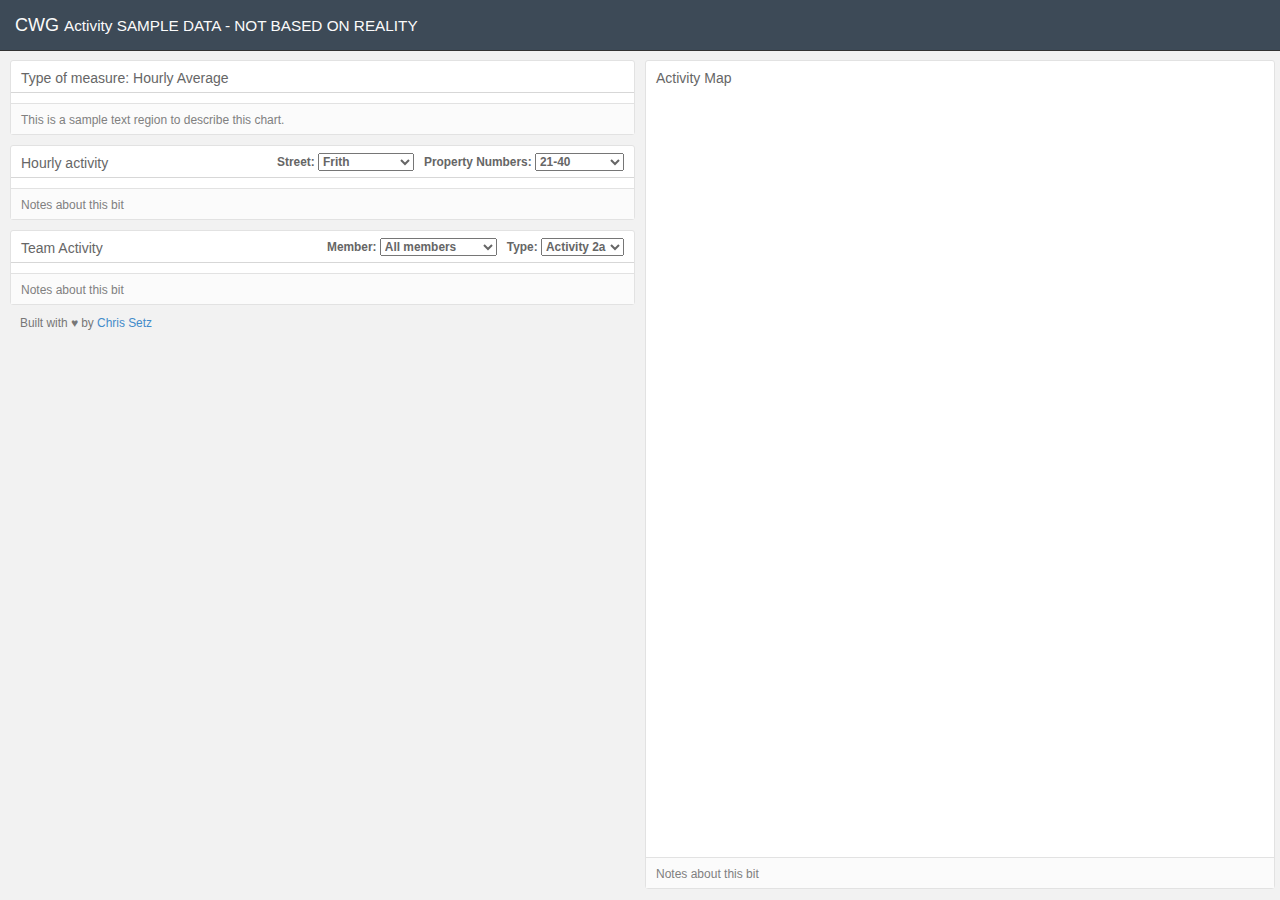
<file: activity.htm>
<!DOCTYPE html><html><head><title>Data Dashboard</title>
  <meta name='viewport' content='width=device-width, initial-scale=1.0, maximum-scale=1.0, user-scalable=no' />
  <link rel="stylesheet" type="text/css" href="lib/bootstrap/dist/css/bootstrap.min.css" />
  <link rel="stylesheet" type="text/css" href="css/activity-keen-dashboards.css" /></head><body class="application">
<div class="navbar navbar-inverse navbar-fixed-top" role="navigation">
<div class="container-fluid">
      <div class="navbar-header">
	  <button type="button" class="navbar-toggle" data-toggle="collapse" data-target=".navbar-collapse">
          <span class="sr-only">Toggle navigation</span><span class="icon-bar"></span>
          <span class="icon-bar"></span><span class="icon-bar"></span></button>
        <!-- <a class="navbar-brand" href="../"><span class="glyphicon glyphicon-chevron-left"></span></a> -->
        <a class="navbar-brand" href="./">CWG <small> Activity SAMPLE DATA - NOT BASED ON REALITY</small></a></div>
      <!-- <div class="navbar-collapse collapse"><ul class="nav navbar-nav navbar-left">
          <li><a href="https://keen.io">Home</a></li><li><a href="https://keen.io/team">Team</a></li></ul></div> -->
</div></div>

<div class="container-fluid"><div class="row"><div class="col-sm-6">
        <div class="row"><div class="col-sm-12"><div class="chart-wrapper"><div class="chart-title">
                Type of measure: Hourly Average </div>
              <div class="chart-stage"><div id="chart-01"></div></div>
              <div class="chart-notes"> This is a sample text region to describe this chart.</div> </div>    </div>
          <div class="col-sm-12"><div class="chart-wrapper"><div class="chart-title"> Hourly activity 
			<small class="pull-right"><label class="pull-left" style="margin-right: 10px;"> Street:
                    <select> <option>All sections</option><option>Greek</option>
                      <option selected>Frith</option>  <option>Soho Square</option>  </select> </label>
                  <label>  Property Numbers:  <select><option>All sections</option><option>1-20</option><option selected>21-40</option>
                      <option>41-60</option><option>61-80</option></select></label></small></div>
              <div class="chart-stage"><div id="chart-03"></div></div>
              <div class="chart-notes"> Notes about this bit</div>
            </div>
          </div>
          <div class="col-sm-12">            <div class="chart-wrapper">
			<div class="chart-title">Team Activity
                <small class="pull-right"><label class="pull-left" style="margin-right: 10px;">Member:
                    <select><option selected>All members</option><option>Kathy Kuzemka</option>
                      <option>William Howland</option><option>Harrison Ford</option></select></label>
                  <label> Type: <select>  <option>All actions</option>  <option selected>Activity 2a</option>
                      <option>Activity 33</option><option>Activity 44</option> <option>Activity 55</option></select></label>
                </small>
              </div>
              <div class="chart-stage"><div id="chart-05"></div></div>
              <div class="chart-notes">Notes about this bit </div>    </div>   </div>  </div>  </div>

      <div class="col-sm-6" id="mapbox-panel"><div class="chart-wrapper">
          <div class="chart-title"> Activity Map          </div>
          <div class="chart-stage"> <div id="map"></div></div>
          <div class="chart-notes"> Notes about this bit</div>        </div>      </div>

    </div><p class="small text-muted">Built with &#9829; by <a href="https://limecomms.gq">Chris Setz</a></p>
</div><!-- Mapbox rocks -->
<script type="text/javascript" src="https://api.tiles.mapbox.com/mapbox.js/v1.6.2/mapbox.js"></script>
<link href="https://api.tiles.mapbox.com/mapbox.js/v1.6.2/mapbox.css" rel="stylesheet" />

<!-- UI Resources -->
<script type="text/javascript" src="lib/jquery/dist/jquery.min.js"></script>
<script type="text/javascript" src="lib/bootstrap/dist/js/bootstrap.min.js"></script>

<!-- Keen IOness -->
<script type="text/javascript" src="lib/keen-js/dist/keen.min.js"></script>
<script type="text/javascript" src="js/activity-meta.js"></script>

<script type="text/javascript" src="keen.dashboard.js"></script>
<link href="keen.mapbox.css" rel="stylesheet" />
<script>$(function(){$(window).resize(adjust);
    function adjust(){var offset = $(window).height()-145; $("#mapbox-panel .chart-stage").height(offset); }
    adjust();  });  </script></body></html>
</file>
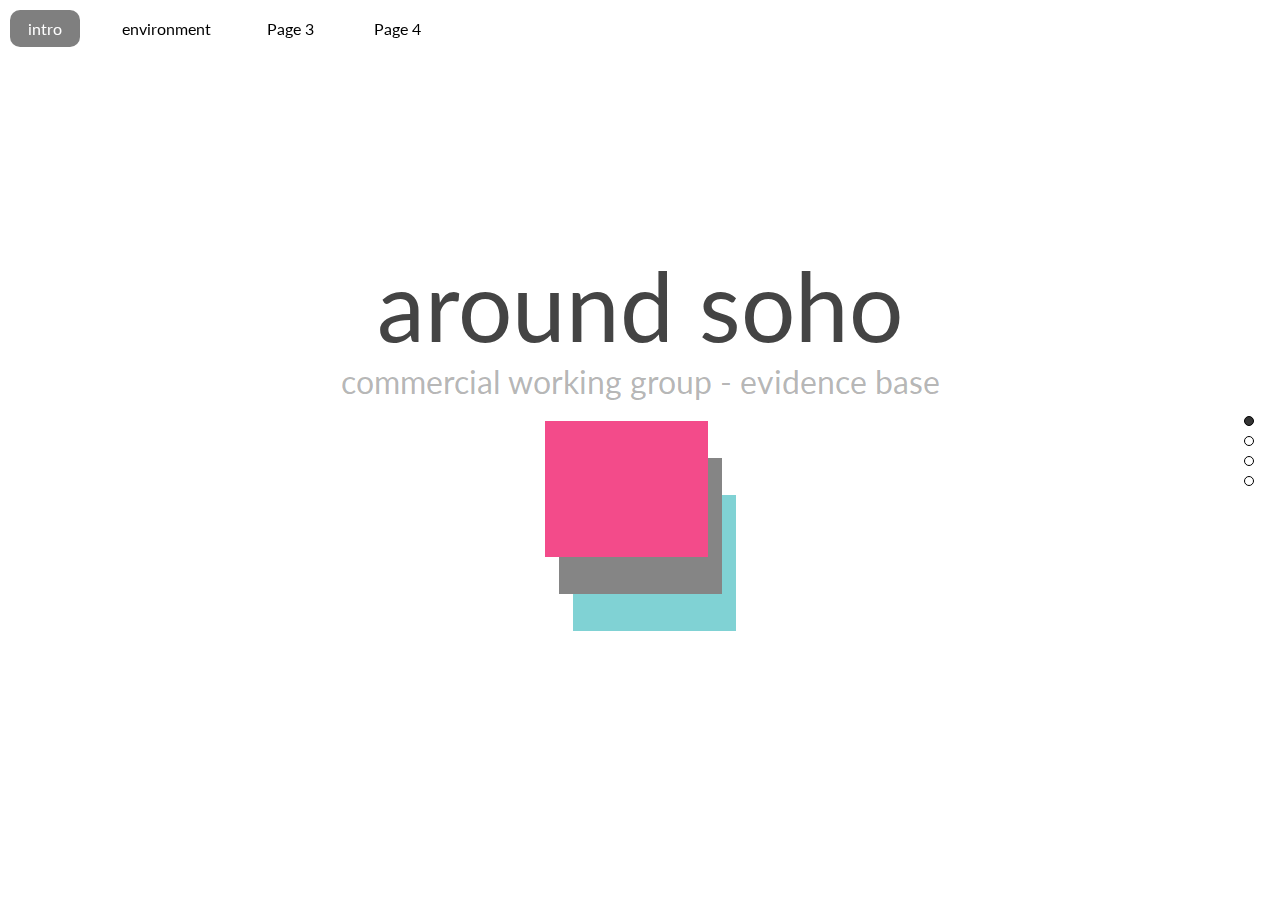
<file: indexp.htm>
<!DOCTYPE html><html xmlns="http://www.w3.org/1999/xhtml">
<head><meta http-equiv="Content-Type" content="text/html; charset=utf-8" /><title>around soho</title>
<meta name="author" content="Chris Setz" /><meta name="description" content="around soho" />
<meta name="keywords"  content="soho" /><meta name="Resource-type" content="Document" />
<link rel="stylesheet" type="text/css" href="http://fonts.googleapis.com/css?family=Lato:300,400,700" />
<link rel="stylesheet" type="text/css" href="css/jq.pp.css" /><link rel="stylesheet" type="text/css" href="css/style.css" />
<script src="http://ajax.googleapis.com/ajax/libs/jquery/1.8.3/jquery.min.js"></script>
<script type="text/javascript" src="js/jq.pp.min.js"></script>

<link rel="stylesheet" href="http://cdn.leafletjs.com/leaflet-0.7.3/leaflet.css" />
<script src="http://cdn.leafletjs.com/leaflet-0.7.3/leaflet.js"></script>
<script src='http://api.tiles.mapbox.com/mapbox.js/plugins/leaflet-omnivore/v0.2.0/leaflet-omnivore.min.js'></script>
<script src="js/promise.js"></script><script src="js/GeoJSON.js"></script><script src="js/ajax.js"></script>
<script src="js/touchhover.js"></script><style>
#map {width: 100%;height: 100%;}
#osc {background-image:url(images/osc2.png); background-size: 150px 162px; background-repeat:no-repeat; position: absolute;
			bottom: 10px;left: 5px;}
.info {padding: 6px 8px;font: 14px/16px Arial, Helvetica, sans-serif;background: white;background: rgba(255,255,255,0.8);box-shadow: 0 0 15px rgba(0,0,0,0.2);border-radius: 5px;}
.info h4 {margin: 0 0 5px;color: #777;}
.legend {text-align: left;line-height: 18px;color: #555;}
.legend i {width: 18px;height: 18px;float: left;margin-right: 8px;opacity: 0.7;}
body {background-color: black;margin: 0;}
h2 {color: #ffffff;font-family: "Arial"}
.leaflet-control-touchhover-toggled {box-shadow: 0px 0px 8px 8px rgba(0, 255, 17, 0.75);-moz-box-shadow: 0px 0px 8px 8px rgba(0, 255, 17, 0.75);-webkit-box-shadow: 0px 0px 8px 8px rgba(0, 255, 17, 0.75);}</style>

<script type="text/javascript">$(document).ready(function() {/* Plugin intialization*/
$('#pagepiling').pagepiling({menu: '#menu',anchors: ['page1', 'page2', 'page3', 'page4'],
sectionsColor: ['white', '#ee005a', '#2C3E50', '#39C'],
navigation: {'position': 'right','tooltips': ['Page 1', 'Page 2', 'Page 3', 'Page 4']},
afterRender: function(){$('#pp-nav').addClass('custom');},
afterLoad: function(anchorLink, index){if(index>1){$('#pp-nav').removeClass('custom');}else{$('#pp-nav').addClass('custom');}}});
/* Internal use */
$('#showExamples').click(function(e){e.stopPropagation();e.preventDefault();$('#examplesList').toggle();});
$('html').click(function(){$('#examplesList').hide();});   });</script>
<script type="text/javascript">audio = new Audio("audio/traffic.mp3");
var map = L.map('map', {zoomControl: false}).setView([51.5132222, -0.1352222], 16); //soho
// Disable drag and zoom handlers.
map.dragging.disable();	map.touchZoom.disable();map.doubleClickZoom.disable();	map.scrollWheelZoom.disable();
map.attributionControl.setPrefix(false); //turn off prefix to allow target blank to be used on leaflet link
L.tileLayer('https://{s}.tiles.mapbox.com/v3/jozzajozza.nojen9og/{z}/{x}/{y}.png', {
attribution: 'Chris Setz <a href="http://leafletjs.com" target="_blank">Leaflet</a> | Open Data <a href="https://data.gov.uk/dataset/road-noise-laeq-16h-england-round-2" target="_blank">data.gov.uk</a> | Imagery & Sound <a href="https://www.mapbox.com/about/maps/" target="_blank">&copy; Mapbox &copy; OpenStreetMap</a> and <a href="http://www.freesfx.co.uk" target="_blank">freeSFX</a> All credit to <a href="http://www.emu-analytics.com/blog/post.php?s=2016-01-11-2-for-the-price-of-1" target="_blank">Emu Analytics</a>'}).addTo(map);
if (L.Browser.touch) {L.control.touchHover().addTo(map);} //touch hover control
var info = L.control();// control that shows state info on hover
info.onAdd = function (map) {this._div = L.DomUtil.create('div', 'info');this.update();return this._div;};
info.update = function (props) {this._div.innerHTML = '<h4>Average Major Road & Rail Noise Levels (0700 to 2300)</h4>' +  (props ? '<b>' + props.NoiseClass + ' dB(A)</b>' : 'Hover over a noise segment & turn up the volume');};
info.addTo(map);
//Get color depending on dB bucket
function getColor(a) {return a == ">=75.0" ? '#FF3300' : a == "70.0-74.9"  ? '#FF9900' : a == "65.0-69.9"  ? '#FFFF00' :
           a == "60.0-64.9"  ? '#66FF33' : a == "55.0-59.9"  ? '#66FFFF' : '#66FFFF';}
//Get volume and amp depending on dB bucket
function getVamp(a) {return a == ">=75.0" ? 1 : a == "70.0-74.9"  ? 0.8 : a == "65.0-69.9"  ? 0.6 :  a == "60.0-64.9"  ? 0.4 :
           a == "55.0-59.9"  ? 0.2 :  0;}
//Highlight feature control with added noise effects
function highlightFeature(e) {var layer = e.target; layer.setStyle({weight: 1,color: '#000',dashArray: '',fillOpacity: 0.8});
if (!L.Browser.ie && !L.Browser.opera) {layer.bringToFront();}
info.update(layer.feature.properties);
//Use html 5 audio element to add in the traffic track and control its volume via the % population value
audio.volume=getVamp(layer.feature.properties.NoiseClass); if (audio.paused) {audio.play();};
//Call the OnDraw function to create the oscillating effect
refreshIntervalId=setInterval(OnDraw, 1);time=0; amplitude=getVamp(layer.feature.properties.NoiseClass)*45;	}
//Reset the effects on mouseout
function resetHighlight(e) {geojson.resetStyle(e.target);info.update();audio.pause(); //paused to deal with some lag 
clearInterval(refreshIntervalId); dataLine.clearRect(0, 0, canvas.width, canvas.height); }
function zoomToFeature(e) {map.fitBounds(e.target.getBounds());}
function onEachFeature(feature, layer) {layer.on({mouseover: highlightFeature,	mouseout: resetHighlight, click: zoomToFeature});}
//Function to draw a sine wave on the canvas
function OnDraw() {time = time + 0.2; color="#00FF00"; canvas = document.getElementById("mycanvas");
dataLine = canvas.getContext("2d"); value = 10;
dataLine.clearRect(0, 0, canvas.width, canvas.height); //clear canvas
dataLine.beginPath();
for(cnt = 12; cnt <= canvas.width * 0.94; cnt++) // loop through canvas coordinates
	{dataLine.lineTo(cnt, canvas.height * 0.378 - (Math.cos(time + cnt * 0.05) * 1.0 * amplitude));} // draw point of wave at each
dataLine.lineWidth = value.value * 0.1;	dataLine.strokeStyle = color;dataLine.stroke();}
//Use omnivore (add custom layer first to deal with styles and hover over events)
var customLayer = L.geoJson(null, {style: function style(feature) {return {weight: 0,color: 'white',dashArray: '3',fillOpacity: 0.5,fillColor: getColor(feature.properties.NoiseClass)	};}, onEachFeature: onEachFeature});
var geojson=new omnivore.topojson("data/smoothtopo_central_simp84_2.json", null, customLayer); geojson.addTo(map);
var legend=L.control({position: 'bottomright'}); //Add in legend
legend.onAdd = function (map) {var div = L.DomUtil.create('div', 'info legend'),
	grades = ["55.0-59.9", "60.0-64.9", "65.0-69.9", "70.0-74.9", ">=75.0"],
	labels = ['Road & Rail Noise' + '</br>' + 'Levels dB(A)'],from, to;	
	for (var i=0; i<grades.length; i++) 
		{from=grades[i];to=grades[i + 1];labels.push('<i style="background:'+ getColor(from) + '"></i> ' +	from);}
	div.innerHTML = labels.join('<br>');
	return div;};
legend.addTo(map);</script>
<style>#section1 h1{color: #444;}	#section1 p{color: #333;color: rgba(0,0,0,0.3);} #section1 img{margin: 20px 0;opacity: 0.7;}
#section2 h1, #section2 p{z-index: 3;} #section2 p{opacity: 0.8;} #section2 #colors{right: 60px;bottom: 0;	position: absolute;
		height: 413px;	width: 258px;	background-image: url(img/colors.gif);	background-repeat: no-repeat;}
#section3 #colors{left: 60px;bottom: 0;}	#section3 p{color: #757575;}	
#colors2,#colors3{position: absolute;height: 163px;width: 362px;z-index: 1;	background-repeat: no-repeat;
		left: 0;	margin: 0 auto;	right: 0;} #colors2{background-image: url(img/colors2.gif);top:0;} 
#colors3{background-image: url(img/colors3.gif);	bottom:0;} #section4 p{opacity: 0.6;}
/* Overwriting fullPage.js tooltip color */#pp-nav.custom .pp-tooltip{color: #AAA;}
#markup{display: block;width: 450px;margin: 20px auto;	text-align: left;}</style></head><body>
<ul id="menu"><li data-menuanchor="page1" class="active"><a href="#page1">intro</a></li>
<li data-menuanchor="page2"><a href="#page2">environment</a></li><li data-menuanchor="page3"><a href="#page3">Page 3</a></li>
<li data-menuanchor="page4"><a href="#page4">Page 4</a></li></ul><div id="pagepiling">
<div class="section" id="section1"><h1>around soho</h1>
			<p>commercial working group - evidence base</p><img src="img/pagePiling-plugin.gif" alt="pagePiling" /><br /></div>
			
<div class="section" id="section2"><div class="intro"><div id="colors"></div>
<div id="map"></div><div id="osc"><canvas id="mycanvas" width="150" height="160"></canvas></div>
	    	</div>
</div>

<div class="section" id="section3">
	    	<div class="intro">
	    		<h1>Configurable</h1>
	    		<p>Plenty of options, methods and callbacks to use.</p>
	    		<div id="colors2"></div>
	    		<div id="colors3"></div>
	    	</div>
</div>
	    
<div class="section" id="section4">
	    	<div class="intro">
	    		<h1>Compatible</h1>
	    		<p>Designed to work on tablet and mobile devices.</p>
	    		<p>Oh! And its compatible with old browsers such as IE 8 or Opera 12!</p>
	    	</div>
</div>
</div></body></html>
</file>
<file: css/activity-keen-dashboards.css>
/* * Full-page application style */
body.application,.keen-dashboard {  background: #f2f2f2;
  font-family: 'Gotham Rounded SSm A', 'Gotham Rounded SSm B', 'Helvetica Neue', Helvetica, Arial, sans-serif;
  padding: 60px 20px 0;}
body.application > .container-fluid, .keen-dashboard > .container-fluid {  margin: 0 0 32px;  margin: 0 0 2rem;
  padding-left: 0;  padding-right: 0;}
body.application div[class^="col-"], .keen-dashboard div[class^="col-"] {  padding-left: 5px;  padding-right: 5px;}
body.application div[class^="col-"] div[class^="col-"], .keen-dashboard div[class^="col-"] div[class^="col-"] {
  padding-left: 15px;  padding-right: 15px;}
body.application hr, .keen-dashboard hr {  border-color: #d7d7d7;  margin: 10px 0;}
body.application .navbar-inverse, .keen-dashboard .navbar-inverse {  background-color: #3d4a57;  border-color: #333;}

body.application .navbar-inverse .navbar-nav > li > a, body.application .navbar .navbar-brand,
.keen-dashboard .navbar-inverse .navbar-nav > li > a, .keen-dashboard .navbar .navbar-brand {color: #fbfbfb;  text-decoration: none;}
body.application .main-nav > li > a:hover, .keen-dashboard .main-nav > li > a:hover {
  border-bottom: 2px solid transparent;  -webkit-transition: border 300ms ease;  -o-transition: border 300ms ease;
  transition: border 300ms ease;  border-bottom-color: white;}

body.application .return-link, body.application .return-link:focus, body.application .return-link:hover,
.keen-dashboard .return-link, .keen-dashboard .return-link:focus, .keen-dashboard .return-link:hover {text-decoration: none;}

.chart-wrapper {  background: #fff;  border: 1px solid #e2e2e2;  border-radius: 3px;  margin-bottom: 10px;}
.chart-wrapper .chart-title {  border-bottom: 1px solid #d7d7d7;  color: #666;  font-size: 14px;  font-weight: 200;
  padding: 7px 10px 4px;}
.chart-wrapper .chart-stage {  overflow: hidden;  padding: 5px 10px;  position: relative;}
.chart-wrapper .chart-notes {  background: #fbfbfb;  border-top: 1px solid #e2e2e2;  color: #808080;  font-size: 12px;  padding: 8px 10px 5px;}
</file>
<file: keen.mapbox.css>
#mapbox-panel {
  left: 50%;
  position: fixed;
}
#mapbox-panel .chart-title {
  border: medium none;
}
#mapbox-panel .chart-stage {
  height: 600px;
}
#map {
  bottom: 0;
  height: 100%;
  left: 0px;
  position: absolute;
  right: 0px;
  top: 0px;
  width: 100%;
}
</file>
<file: css/jq.pp.css>
html, body {overflow:hidden; margin:0; padding:0; -webkit-tap-highlight-color: rgba(0,0,0,0);}
.pp-section {height:100%; position:absolute; width:100%;}
.pp-easing { -webkit-transition: all 1000ms cubic-bezier(0.550, 0.085, 0.000, 0.990);
    -moz-transition: all 1000ms cubic-bezier(0.550, 0.085, 0.000, 0.990);
    -o-transition: all 1000ms cubic-bezier(0.550, 0.085, 0.000, 0.990);
    transition: all 1000ms cubic-bezier(0.550, 0.085, 0.000, 0.990);
    /* custom */
    -webkit-transition-timing-function: cubic-bezier(0.550, 0.085, 0.000, 0.990);
    -moz-transition-timing-function: cubic-bezier(0.550, 0.085, 0.000, 0.990);
    -o-transition-timing-function: cubic-bezier(0.550, 0.085, 0.000, 0.990);
    transition-timing-function: cubic-bezier(0.550, 0.085, 0.000, 0.990);
    /* custom */}
#pp-nav {position: fixed; z-index: 100;margin-top: -32px; top: 50%; opacity: 1;}
#pp-nav.right {right: 17px;} #pp-nav.left {left: 17px;}
.pp-section.pp-table{display: table;} .pp-tableCell {display: table-cell; vertical-align: middle; width: 100%; height: 100%;}
.pp-slidesNav{position: absolute;z-index: 4; left: 50%; opacity: 1;}
.pp-slidesNav.bottom {bottom: 17px;} .pp-slidesNav.top {top: 17px;}
#pp-nav ul, .pp-slidesNav ul {margin: 0; padding: 0;}
#pp-nav li, .pp-slidesNav li {display: block; width: 14px; height: 13px; margin: 7px; position:relative;}
.pp-slidesNav li {display: inline-block;}
#pp-nav li a, .pp-slidesNav li a {display: block; position: relative; z-index: 1; width: 100%; height: 100%;
    cursor: pointer;    text-decoration: none;}
#pp-nav li .active span, .pp-slidesNav .active span {background: #333;}
#pp-nav span, .pp-slidesNav span {top: 2px; left: 2px;width: 8px;height: 8px; border: 1px solid #000;
    background: rgba(0, 0, 0, 0); border-radius: 50%; position: absolute; z-index: 1;}
.pp-tooltip {position: absolute; top: -2px; color: #fff; font-size: 14px; font-family: arial, helvetica, sans-serif;
    white-space: nowrap; max-width: 220px;}
.pp-tooltip.right {right: 20px;} .pp-tooltip.left {left: 20px;} .pp-scrollable{overflow-y: scroll; height: 100%;}
</file>
<file: css/style.css>
@CHARSET "ISO-8859-1";
/* Reset CSS
 * --------------------------------------- */
body,div,dl,dt,dd,ul,ol,li,h1,h2,h3,h4,h5,h6,pre,
form,fieldset,input,textarea,p,blockquote,th,td {padding: 0; margin: 0;} a{text-decoration:none;} table {border-spacing: 0;}
fieldset,img {border: 0;}
address,caption,cite,code,dfn,em,strong,th,var {font-weight: normal; font-style: normal;} strong{font-weight: bold;}
ol,ul {list-style: none; margin:0; padding:0;} caption,th { text-align: left;}
h1,h2,h3,h4,h5,h6 {font-weight: normal; font-size: 100%; margin:0; padding:0; color:#f2f2f2;}
q:before,q:after {content:'';} abbr,acronym { border: 0;}
/* Custom CSS --------------------------------------- */
body{font-family: 'Lato', Calibri, Arial, sans-serif; color: #f2f2f2;}
h1{font-size: 6em;} p{font-size: 2em;} .section{text-align: center;}
/* Menu --------------------------------------- */
#menu li {display:inline-block; margin: 10px; color: #000; background:#fff; background: rgba(255,255,255, 0.5); -webkit-border-radius: 10px;  border-radius: 10px;}
#menu li.active{background:#666; background: rgba(0,0,0, 0.5); color: #fff;}
#menu li a{text-decoration:none; color: #000;} #menu li.active a:hover{color: #000;}
#menu li:hover{background: rgba(255,255,255, 0.8);} #menu li a, #menu li.active a{padding: 9px 18px; display:block;}
#menu li.active a{color: #fff;} #menu{position:fixed; top:0; left:0;height: 40px; z-index:70; width:100%; padding: 0; margin:0;}
.intro p{width: 50%; margin: 0 auto; font-size: 1.5em;}
.twitter-share-button{position: fixed; z-index: 99; right: 149px; top: 9px;}

#download{margin: 10px 0 0 0; padding: 15px 10px; color: #fff; text-shadow: 0 -1px 0 rgba(0,0,0,0.25); background-color: #49afcd; background-image: -moz-linear-gradient(top, #5bc0de, #2f96b4); background-image: -ms-linear-gradient(top, #5bc0de, #2f96b4); background-image: -webkit-gradient(linear,0 0,0 100%,from( #5bc0de),to( #2f96b4)); background-image: -webkit-linear-gradient(top, #5bc0de, #2f96b4); background-image: -o-linear-gradient(top, #5bc0de, #2f96b4); background-image: linear-gradient(top, #5bc0de, #2f96b4); background-repeat: repeat-x; filter: progid:DXImageTransform.Microsoft.gradient(startColorstr='#5bc0de', endColorstr='#2f96b4', GradientType=0); border-color: #2f96b4 #2f96b4 #1f6377; border-color: rgba(0,0,0,.1) rgba(0,0,0,.1) rgba(0,0,0,.25); filter: progid:DXImageTransform.Microsoft.gradient(enabled=false); -webkit-border-radius: 6px; -moz-border-radius: 6px; border-radius: 6px; vertical-align: middle; cursor: pointer; display: inline-block; -webkit-box-shadow: inset 0 1px 0 rgba(255,255,255,0.2),0 1px 2px rgba(0,0,0,0.05); -moz-box-shadow: inset 0 1px 0 rgba(255,255,255,0.2),0 1px 2px rgba(0,0,0,0.05); box-shadow: inset 0 1px 0 rgba(255,255,255,0.2),0 1px 2px rgba(0,0,0,0.05);} #download a{text-decoration:none; color:#fff;}
#download:hover{text-shadow: 0 -1px 0 rgba(0,0,0,.25); background-color: #2F96B4; background-position: 0 -15px; -webkit-transition: background-position .1s linear; -moz-transition: background-position .1s linear; -ms-transition: background-position .1s linear; -o-transition: background-position .1s linear; transition: background-position .1s linear;}
#infoMenu{height: 20px; color: #f2f2f2; position:fixed; z-index:70; bottom:0; width:100%; text-align:right; font-size:0.9em; padding:8px 0 8px 0;} #infoMenu ul{padding: 0 40px;} #infoMenu li a{	display: block; margin: 0 22px 0 0; color: #333;}
#infoMenu li a:hover{	text-decoration:underline;} #infoMenu li{display:inline-block; position:relative;}
#examplesList{display:none; background: #282828; -webkit-border-radius: 6px; -moz-border-radius: 6px; border-radius: 6px; padding: 20px; float: left; position: absolute; bottom: 29px; right: 0; width:638px; text-align:left;}
#examplesList ul{padding:0;} #examplesList ul li{display:block; margin: 5px 0;} #examplesList ul li a{color: #BDBDBD; margin:0;}
#examplesList ul li a:hover{color: #f2f2f2;} #examplesList .column{float: left; margin: 0 20px 0 0;}
#examplesList h3{color: #f2f2f2; font-size: 1.2em; margin: 0 0 15px 0; border-bottom: 1px solid rgba(0, 0, 0, 0.4); -webkit-box-shadow: 0 1px 0 rgba(255, 255, 255, 0.1); -moz-box-shadow: 0 1px 0 rgba(255,255,255,0.1); box-shadow: 0 1px 0 rgba(255, 255, 255, 0.1); padding: 0 0 5px 0;}
#section1 h1{color: #444;} #section1 p{color: #333; color: rgba(0,0,0,0.3);} #section1 img{margin: 20px 0; opacity: 0.7;}
#section2 h1, #section2 p{z-index: 3;} #section2 p{opacity: 0.8;}
#section2 #colors{right: 60px; bottom: 0; position: absolute; height: 413px; width: 258px; background-image: url(img/colors.gif); background-repeat: no-repeat;}
#section3 #colors{left: 60px; bottom: 0;} #section3 p{color: #757575;}
#colors2, #colors3{position: absolute; height: 163px; width: 362px; z-index: 1; background-repeat: no-repeat; left: 0; margin: 0 auto; right: 0;} #colors2{background-image: url(img/colors2.gif); top:0;}
#colors3{background-image: url(img/colors3.gif); bottom:0;}
#section4 p{opacity: 0.6;}
/* Overwriting fullPage.js tooltip color --------------------------------------- */#pp-nav.custom .pp-tooltip{color: #AAA;}
</file>
